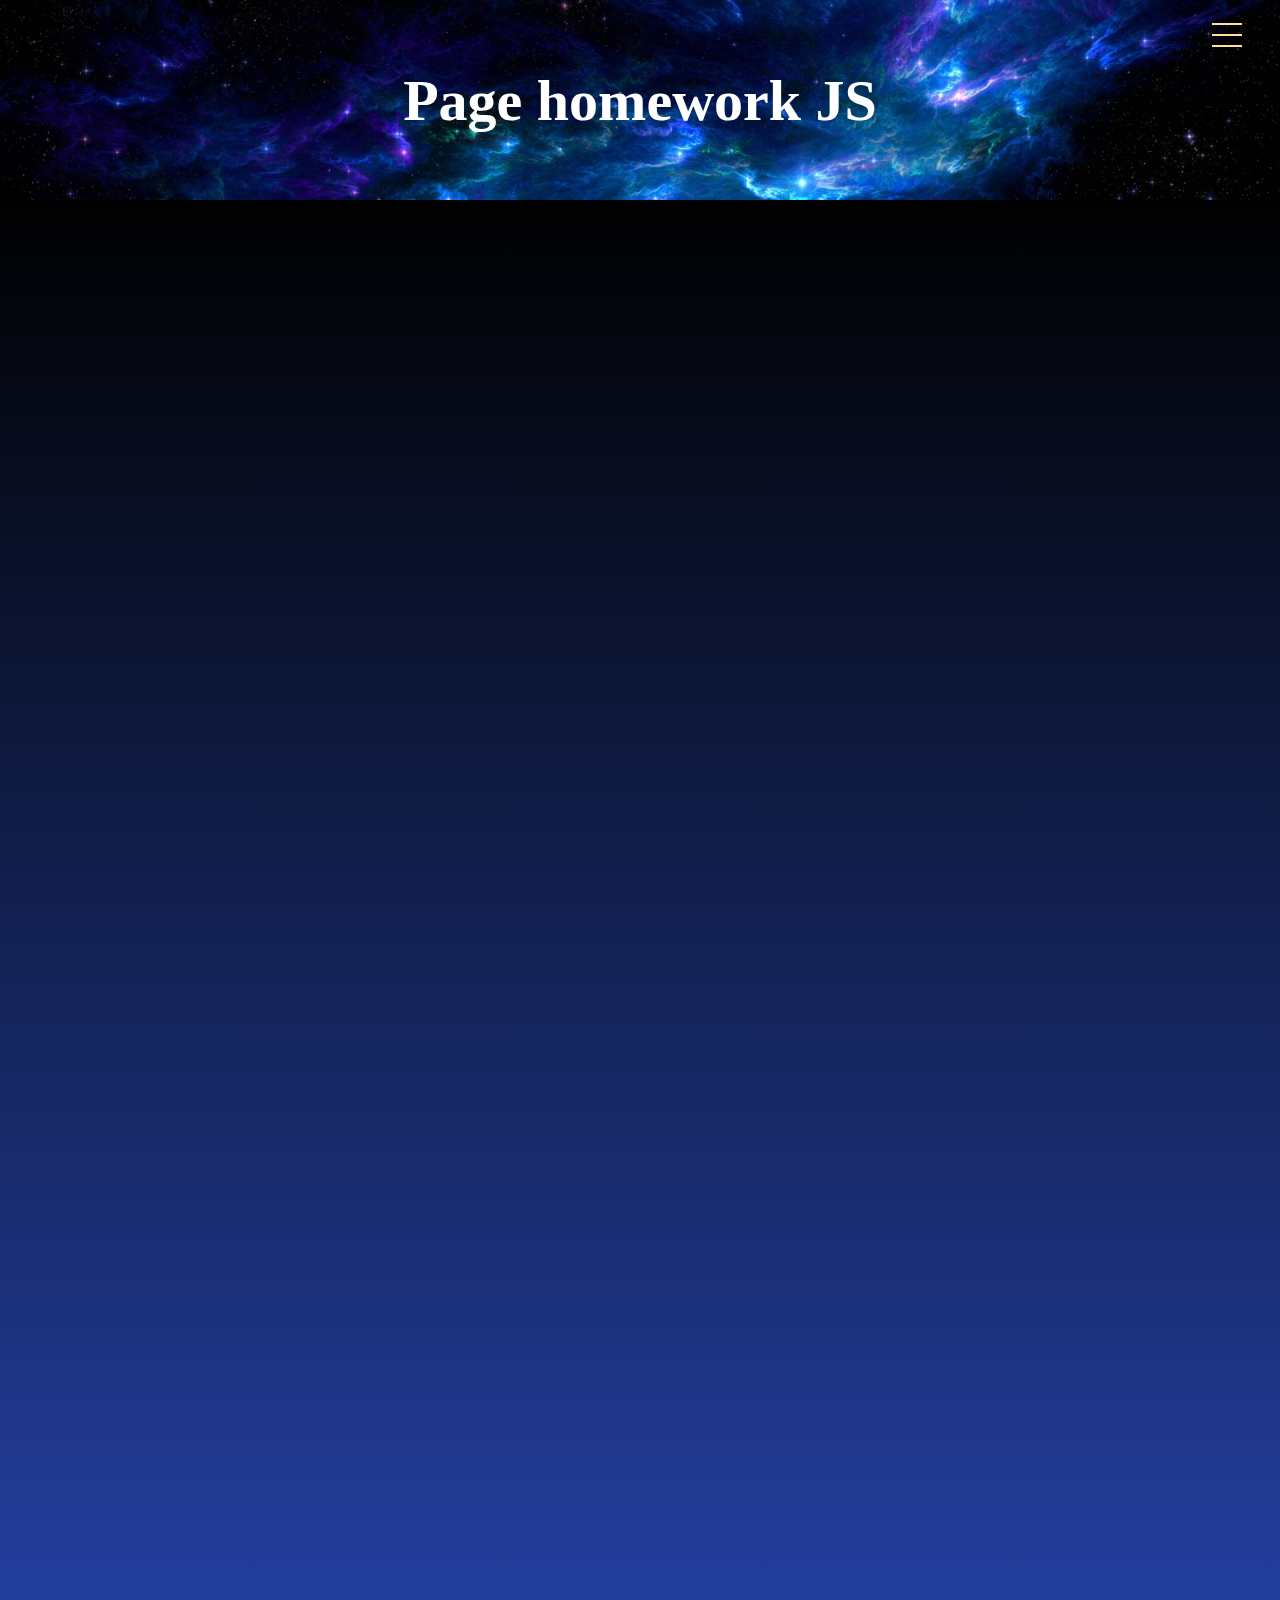
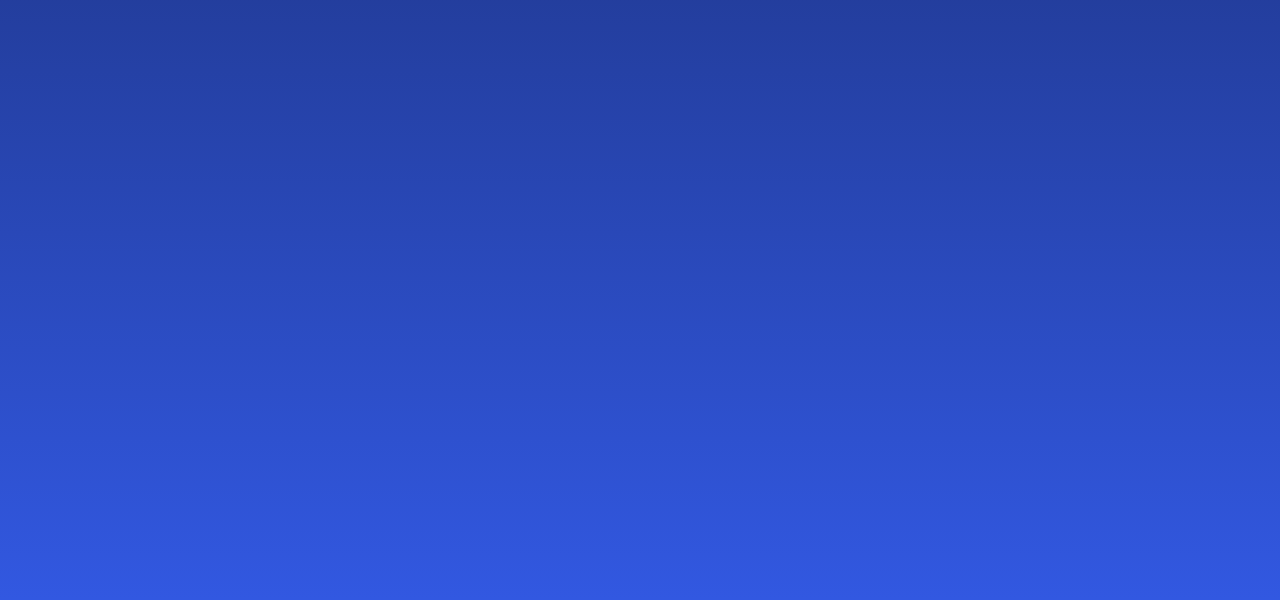
<file: homework_js/index.html>
<!DOCTYPE html>
<html lang="en">
<head>
    <meta charset="UTF-8">
    <title>Title</title>
    <link rel="stylesheet" href="style.css">


</head>
<body>
<header class="wrapper">
    <div class="header">
            <div class="content"><h1>Page homework JS</h1></div>
    </div>
</header>
<section id="block">
    <div  id="creep-menu">
    <div  id="btn-menu" onClick='openMenu'></div>
    <nav class="menu">
        <ul class="ul-menu" >
            <li class="list"><a class="link" href="hm_js_1/index.html" target="_blank">ДЗ 1</a></li>
            <li class="list"><a class="link" href="hm_js_2/index.html" target="_blank">ДЗ 2</a></li>
            <li class="list"><a class="link" href="hm_js_3/index.html" target="_blank">ДЗ 3</a></li>
            <li class="list"><a class="link" href="hm_js_4/index.html" target="_blank">ДЗ 4</a></li>
            <li class="list"><a class="link" href="hm_js_5/index.html" target="_blank">ДЗ 5</a></li>
            <li class="list"><a class="link" id="modal" onClick='openModal'>Модальное</a></li>
            <li class="list"><a class="link" href="hm_js_6/index.html" >Крестики && Нолики</a></li>
        </ul>
    </nav>
    </div>
    <div id="content"></div>
</div>
<div id="content-modal">
        <div>
            <p>Привет, я модальное окно</p>
            <div id="close-modal" onClick='closeModal'>Закрыть</div>
        </div>
    </div>
    <div id="content2"></div>
</section>
<section class="block2">

</section>

<script src="main.js"></script>
<script src="modal.js"></script>
<script src="parallax.js"></script>
</body>

</html>
</file>
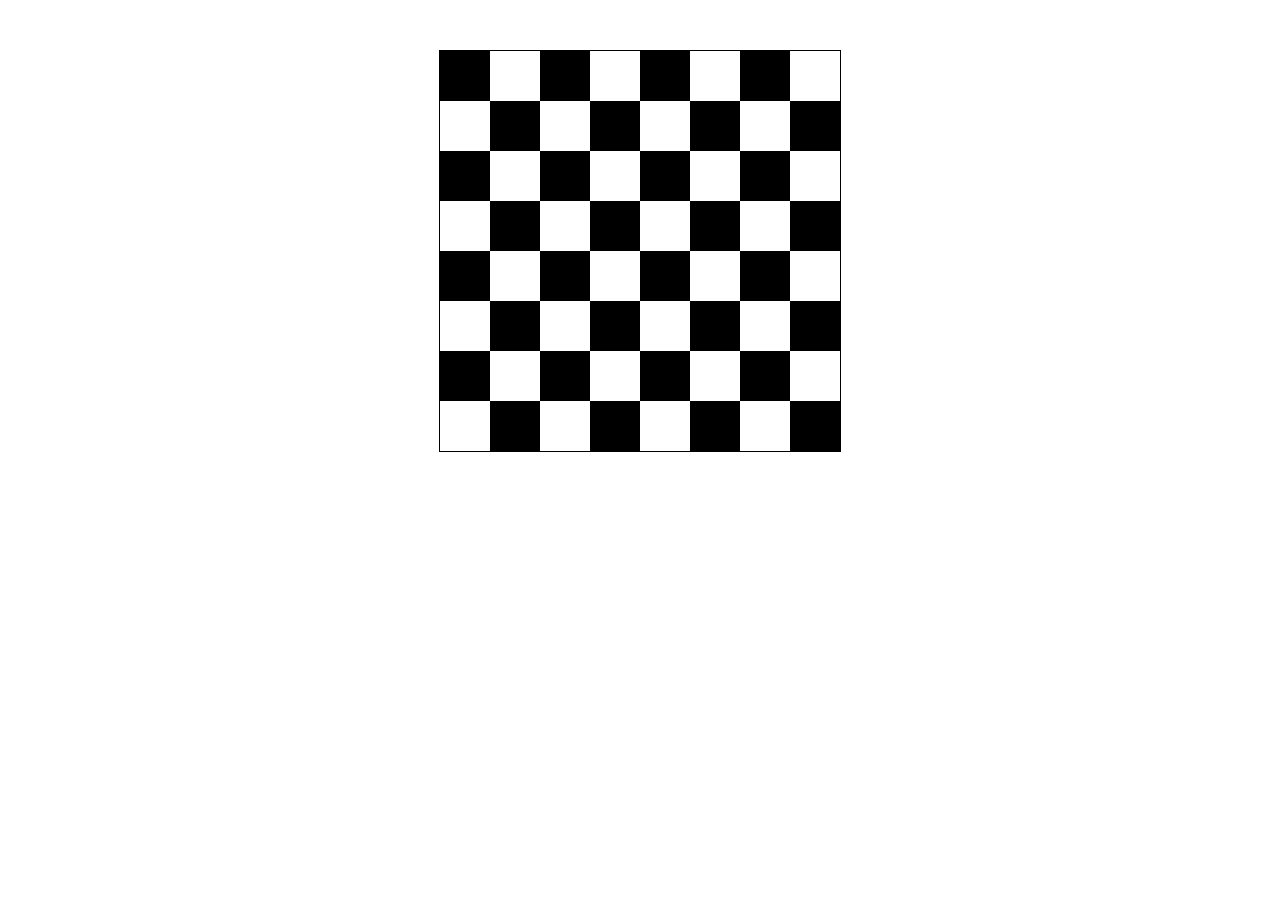
<file: homework_js/hm_js_4/index.html>
<!DOCTYPE html>
<html lang="en">
<head>
    <meta charset="UTF-8">
    <title>Document</title>
    <link   href="main.css" rel="stylesheet" type="text/css">


</head>
<body>

<div id="chess_desk">

</div>
<script src="main.js"></script>
</body>
</html>
</file>
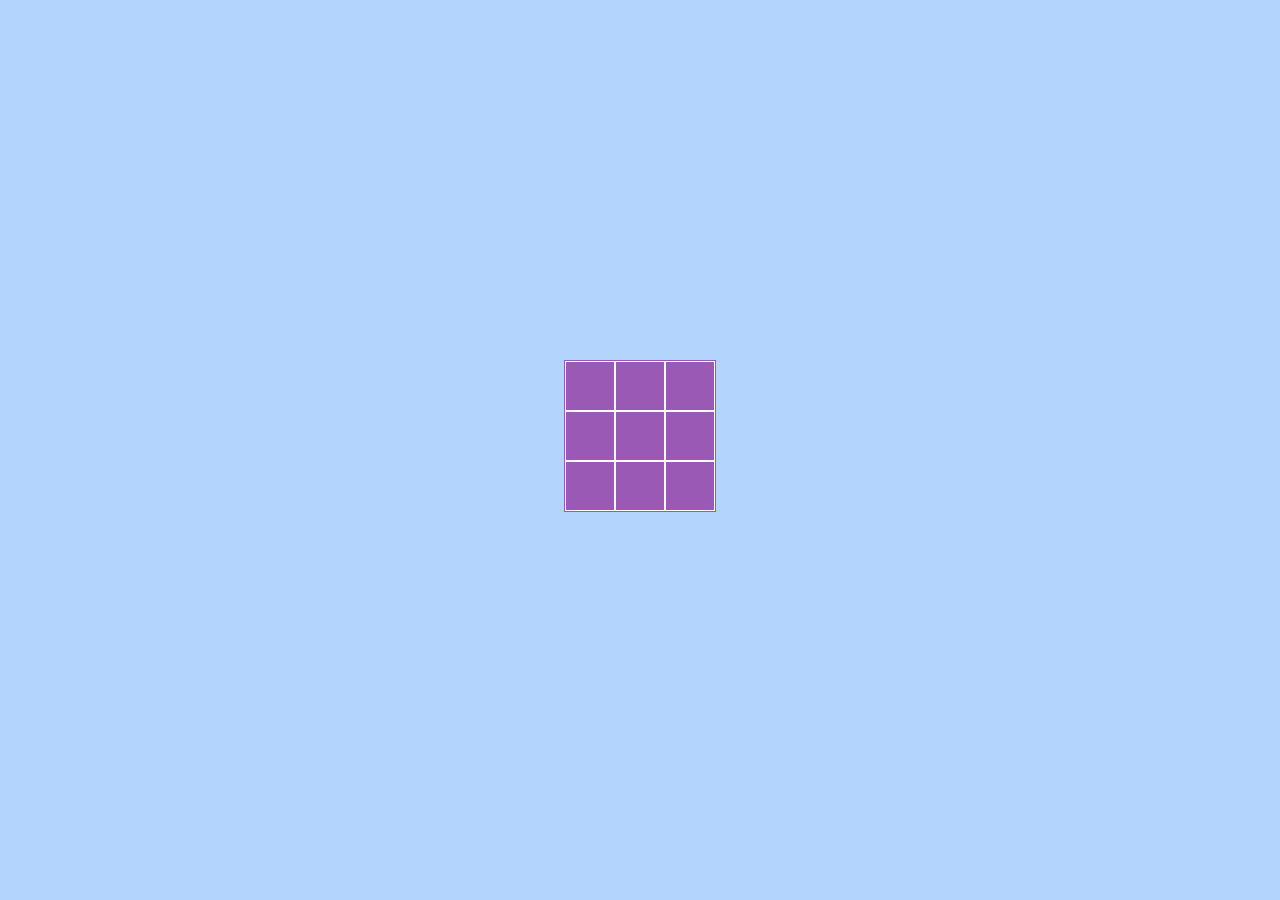
<file: homework_js/hm_js_6/index.html>
<!DOCTYPE html>
<html lang="en">
<head>
    <meta charset="UTF-8">
    <title>Title</title>
    <link rel="stylesheet" href="game.css">
    <script src="main.js" defer></script>

</head>
<body>
<div id="game">

</div>

</body>
</html>
</file>
<file: homework_js/style.css>
body {
  margin: 0 auto;
  overflow-x: hidden;
  background: #010101;
}
body .wrapper {
  background: url("img/headerbackground.jpg") no-repeat;
  background-size: cover;
  transition: 0.5s;
  position: relative;
  z-index: -1;
}
body .wrapper .header {
  height: 200px;
  display: flex;
  align-items: center;
  justify-content: space-around;
}
body .wrapper .header h1 {
  margin: 0;
  font-size: 58px;
  text-align: center;
  color: #fff;
}
body #block #creep-menu {
  position: absolute;
  right: -30vw;
  top: 0;
  z-index: 1;
  width: 30vw;
  height: 100vh;
  display: flex;
  align-items: center;
  justify-content: center;
  background-color: rgba(255, 255, 255, 0.5);
  transition: 0.5s;
}
body #block #creep-menu #btn-menu {
  width: 30px;
  height: 30px;
  background: url("./img/btn.png") center no-repeat;
  box-sizing: content-box;
  cursor: pointer;
  position: absolute;
  right: 33vw;
  top: 20px;
}
body #block #creep-menu .menu .ul-menu {
  display: flex;
  justify-content: space-around;
  align-items: flex-start;
  height: 50%;
  flex-direction: column;
}
body #block #creep-menu .menu .ul-menu .list {
  list-style: none;
}
body #block #creep-menu .menu .ul-menu .list .link {
  text-decoration: none;
  text-transform: uppercase;
  font-weight: 900;
  color: #002c7c;
  font-family: Signika, sans-serif;
}
body #block #creep-menu .menu .ul-menu .list #modal {
  cursor: pointer;
}
body #block #creep-menu .menu .ul-menu .list a:hover {
  background: #fff;
  color: #1e17fa;
}
body #block #creep-menu.active {
  right: 0;
}
body #content-modal {
  position: fixed;
  left: 0;
  right: 0;
  top: 0;
  bottom: 0;
  height: 100vh;
  opacity: 0;
  pointer-events: none;
  background: rgba(0, 0, 0, 0.5);
  display: flex;
  justify-content: center;
  align-items: center;
}
body #content-modal.active {
  opacity: 1;
  z-index: 2;
}
body #content-modal > div {
  width: 300px;
  height: 150px;
  background: aliceblue;
  display: flex;
  flex-direction: column;
  justify-content: space-around;
  align-items: center;
}
body #content-modal > div #close-modal {
  width: 90px;
  height: 40px;
  background: darkslateblue;
  color: aliceblue;
  font-size: 20px;
  text-align: center;
  line-height: 40px;
  cursor: pointer;
}
body .block2 {
  background: linear-gradient(to bottom, #010101, #3258e1);
  height: 2000px;
  margin: 0 auto;
}

/*# sourceMappingURL=style.css.map */
</file>
<file: homework_js/hm_js_4/main.css>
#chess_desk {
  /*background-color: red;*/
  width: 400px;
  height: 400px;
  border: 1px solid black;
  margin: 0 auto;
  margin-top: 50px;
  display: flex;
  flex-wrap: wrap; }

.black, .white, .black1, .white1 {
  width: 50px;
  height: 50px; }

.black {
  background: #000; }

.white {
  background: #fff; }

/*# sourceMappingURL=main.css.map */
</file>
<file: homework_js/hm_js_6/game.css>
body {
  margin: 40vh auto;
  display: flex;
  justify-content: center;
  align-items: center;
  background: #b3d4fc;
}

#game {
  background: #9b59b6;
  width: 150px;
  height: 150px;
  display: flex;
  flex-wrap: wrap;
  border: 1px solid #9b59b6;
}

.items {
  width: 50px;
  height: 50px;
  border: 1px solid snow;
  box-sizing: border-box;
  text-transform: uppercase;
  font-size: 40px;
  text-align: center;
  cursor: pointer;
}

/*# sourceMappingURL=game.css.map */
</file>
